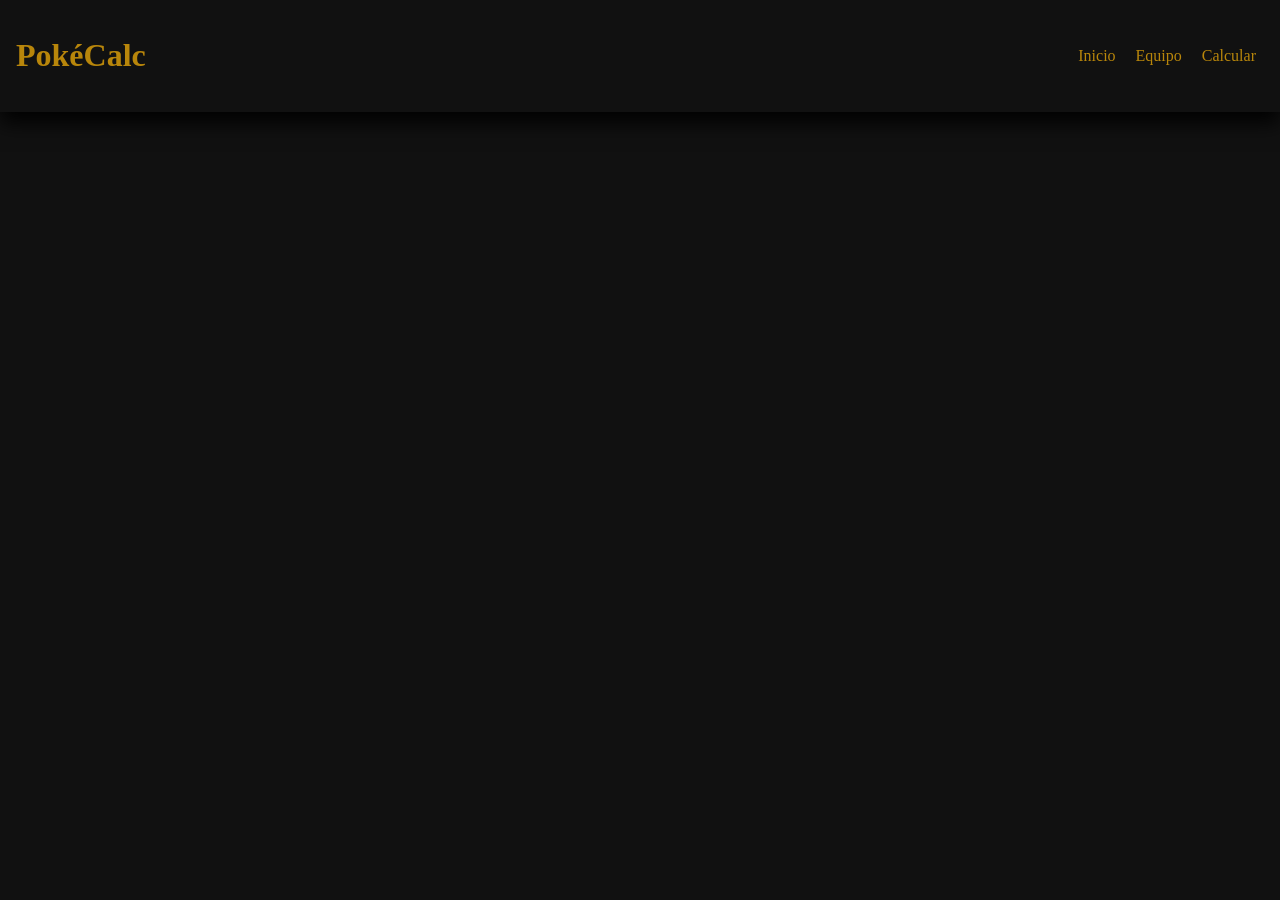
<file: index.html>
<!DOCTYPE html>
<html lang ="es">
    <head>
        <meta charset="UTF-8">
        <title>PokéCalc</title>
        <link rel="stylesheet" href="css/styles.css">
    </head>
    <body>
    <header class="header">
          <h1 class="logo">PokéCalc</h1>
          <nav class="nav">
            <a href="index.html">Inicio</a>
            <a href="team.html">Equipo</a>
            <a>Calcular</a>
          </nav>
        </header>

    </body>
</html>
</file>
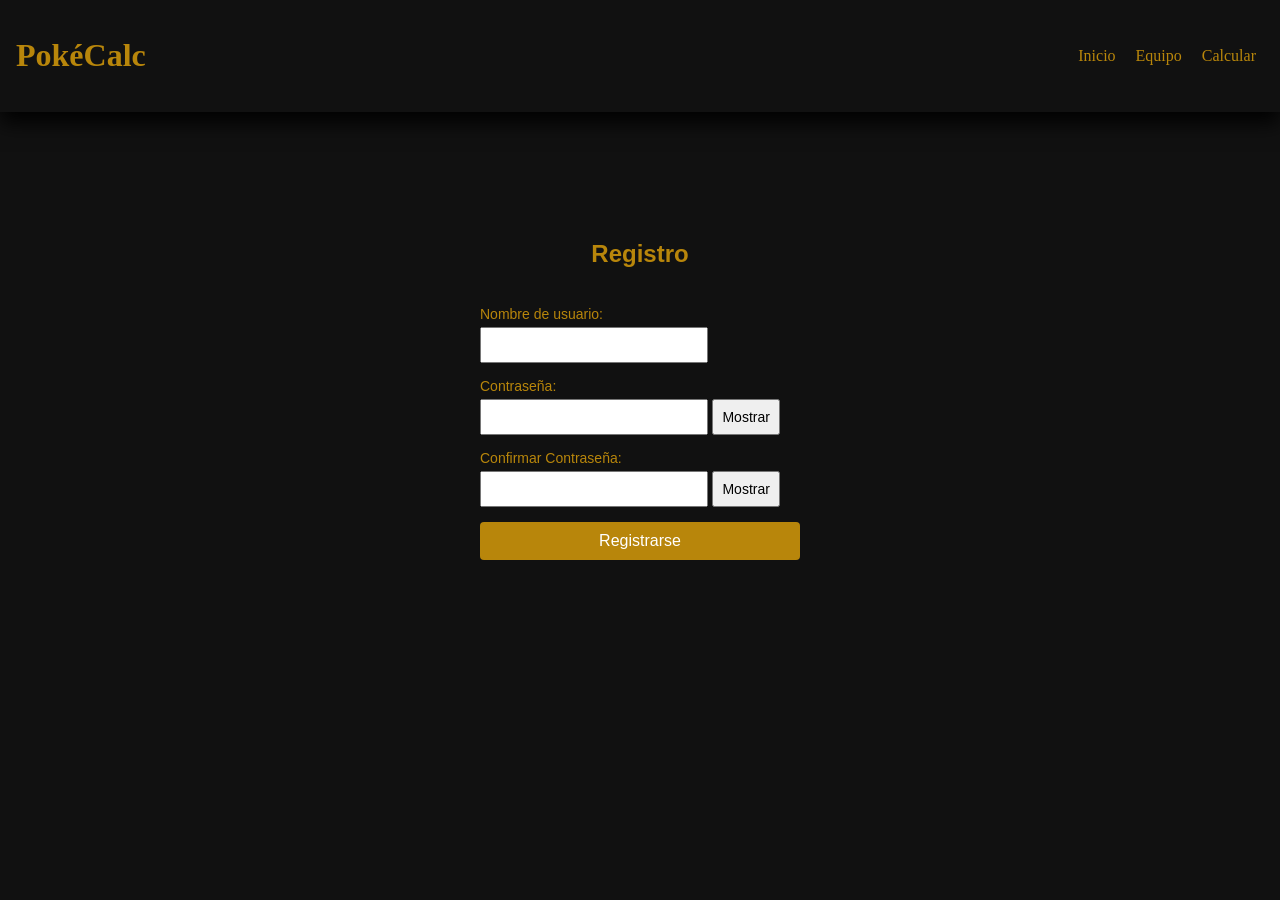
<file: login.html>
<!DOCTYPE html>
<html lang="es">
    <head>
        <meta charset="UTF-8">
        <title>PokéCalc</title>
        <link rel="stylesheet" href="css/styles.css">
        <link rel="stylesheet" href="css/login.css">
    </head>
    <body>
        <header class="header">
          <h1 class="logo">PokéCalc</h1>
          <nav class="nav">
            <a>Inicio</a>
            <a>Equipo</a>
            <a>Calcular</a>
          </nav>
        </header>

        <div class="centro">
        <h2>Registro</h2><br>
        <form id="formRegistro">
            <div class="grupo">
                <label for="usuario">Nombre de usuario:</label>
                <input type="text" id="usuario" required>
            </div>

            <div class="grupo">
                <label for="password">Contraseña:</label>
                <input type="password" id="password" required>
                <button type="button" id="btnMostrar" class="mostrar">Mostrar</button>
            </div>

            <div class="grupo">
                <label for="confirmPassword">Confirmar Contraseña:</label>
                <input type="password" id="confirmPassword" required>
                <button type="button" id="btnMostrarConfirm" class="mostrar">Mostrar</button>
                <div id="mensajeError"></div>
            </div>

            <button type="submit" id="btnEnviar" class="registro" disabled>Registrarse</button>
        </form>
    </div>

    <script>
        const inputPass = document.getElementById("password");
        const inputConfirm = document.getElementById("confirmPassword");
        const mensajeError = document.getElementById("mensajeError");
        const btnEnviar = document.getElementById("btnEnviar");

        function validarContrasenas() {
            const pass = inputPass.value;
            const confirm = inputConfirm.value;

            // Si ambos campos están vacíos, limpiamos mensajes y desactivamos
            if (pass === "" && confirm === "") {
                mensajeError.textContent = "";
                btnEnviar.disabled = true;
                return;
            }

            // Validamos si coinciden
            if (pass === confirm) {
                mensajeError.textContent = "✔ Las contraseñas coinciden";
                mensajeError.style.color = "green";
                btnEnviar.disabled = false; // Habilitamos el botón
            } else {
                mensajeError.textContent = "✖ Las contraseñas no coinciden";
                mensajeError.style.color = "darkred";
                btnEnviar.disabled = true; // Deshabilitamos el botón
            }
        }

        // Escuchamos cuando el usuario escribe en cualquiera de los dos campos de contraseña
        inputPass.addEventListener("input", validarContrasenas);
        inputConfirm.addEventListener("input", validarContrasenas);

        // Opcional: simular el envío del formulario
        document.getElementById("formRegistro").addEventListener("submit", (e) => {
            e.preventDefault();
            window.location.href = "/index.html";
        });

        const btnMostrar = document.querySelectorAll("#btnMostrar");

        const btnMostrarPass = document.getElementById("btnMostrar");
        const btnMostrarConfirm = document.getElementById("btnMostrarConfirm");

        btnMostrarPass.addEventListener("click", () => {
            if (inputPass.type === "password") {
                inputPass.type = "text";
                btnMostrarPass.textContent = "Ocultar";
            } else {
                inputPass.type = "password";
                btnMostrarPass.textContent = "Mostrar";
            }
        });

        btnMostrarConfirm.addEventListener("click", () => {
            if (inputConfirm.type === "password") {
                inputConfirm.type = "text";
                btnMostrarConfirm.textContent = "Ocultar";
            } else {
                inputConfirm.type = "password";
                btnMostrarConfirm.textContent = "Mostrar";
            }
        });
    </script>
    </body>
</html>
</file>
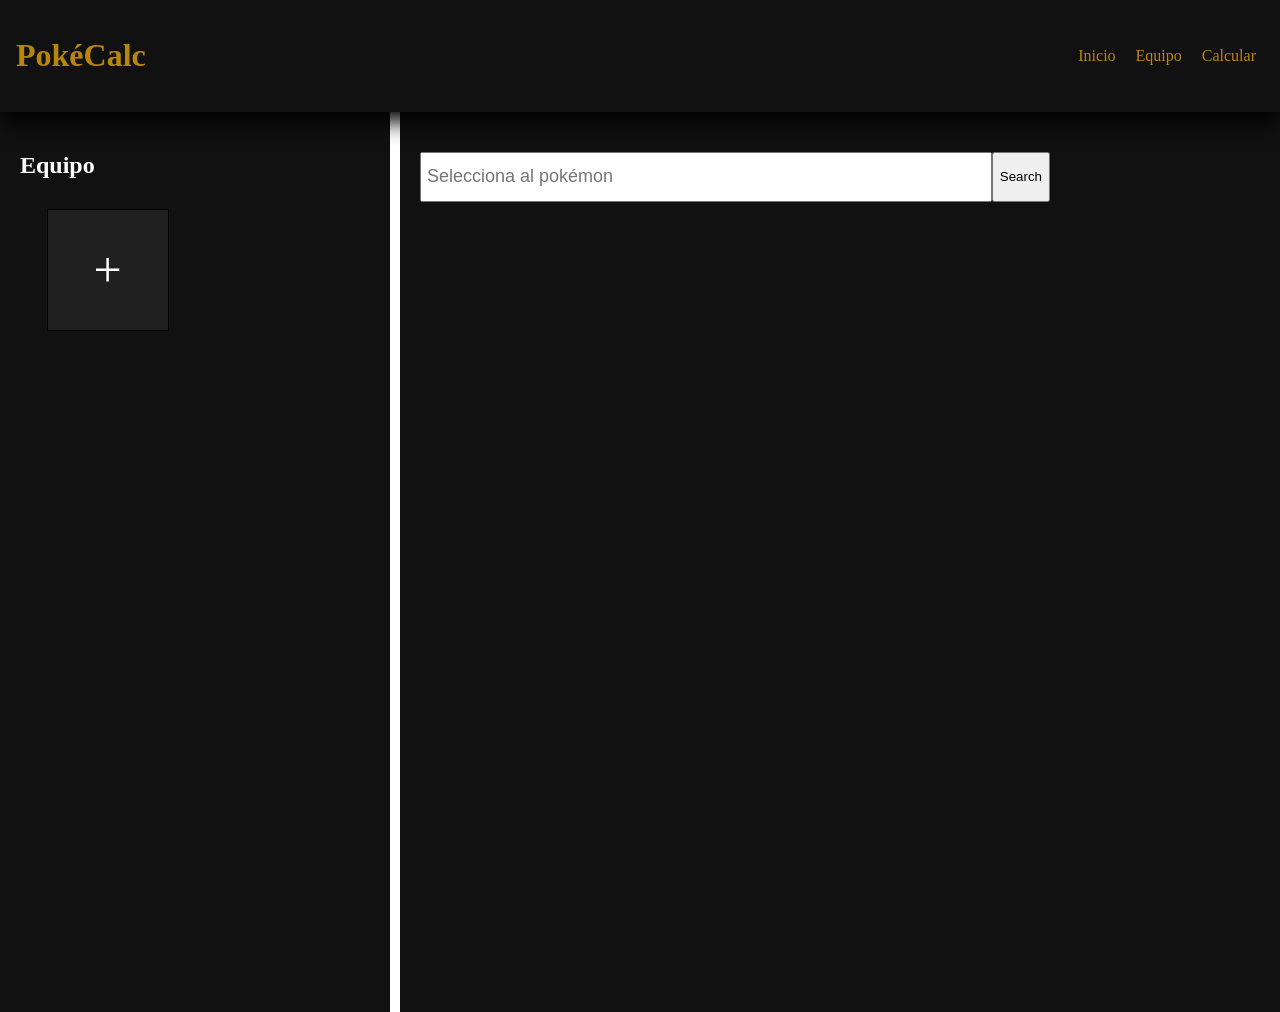
<file: teammaker.html>
<!DOCTYPE html>
<html lang ="es">
    <head>
        <meta charset="UTF-8">
        <title>Equipo</title>
        <link rel="stylesheet" href="css/styles.css">
        <link rel="stylesheet" href="css/teammaker.css">
    </head>
    <body>
        <header class="header">
          <h1 class="logo">PokéCalc</h1>
          <nav class="nav">
            <a href="index.html">Inicio</a>
            <a href="team.html">Equipo</a>
            <a>Calcular</a>
          </nav>
        </header>

        <div class="split-container">
    
            <div class="panel left-side">
                <h2>Equipo</h2>
                        
                <div class="team" id="team"></div>
            </div>

            <div class="panel right-side">
                <div class="search">
                    <div class="bar">
                        <input type="text" id="inputBox" placeholder="Selecciona al pokémon" autocomplete="off">
                        <button>Search</button>
                    </div>
                    <div class="resultBox"></div>
                </div>
                <div id="statsBox" class="statsBox"></div>
            </div>

        </div>
        
        <script type="text/javascript" src="pkmn.js"></script>
        <script type="text/javascript" src="equipo.js"></script>
        <script type="text/javascript" src="busqueda.js"></script>
<script>
// Select all the elements you want to be selectable
const boxes = document.querySelectorAll('.box');

boxes.forEach(box => {
  box.addEventListener('click', () => {
    // 1. Remove the 'active' class from whichever element currently has it
    document.querySelector('.box.active')?.classList.remove('active');
    
    // 2. Add the 'active' class to the element that was just clicked
    box.classList.add('active');
  });
});
</script>

    </body>
</html>
</file>
<file: css/styles.css>
body{
    background-color: #111111;
    color: darkgoldenrod;
    margin: 0;
}
header {
    z-index: 999;
    background-color: #111111;
    color: darkgoldenrod;
    margin: 0;
    display: flex;
    justify-content: space-between;
    align-items: center;
    padding: 1rem;
    box-shadow: 0px 10px 20px black;
    position: relative;
}
nav a{
    margin: 0.5rem;
    transition: color 0.3s;
}
a:hover{
    cursor: pointer;
}
a:visited ,a:link{
    color: inherit;
    text-decoration: none;
}
</file>
<file: css/login.css>
.grupo { 
    margin-bottom: 15px; 
}
label { 
    display: block; 
    margin-bottom: 5px; 
    font-size: 14px;
}
input { 
    width: 70%; 
    padding: 8px 0; 
    font-size: 14px; 
}
h2 { 
    margin-top: 0; 
    text-align: center; 
}
.centro {
    font-family: Arial, sans-serif;
    width: 100%;
    padding: 10% 0;
}
.mostrar { 
    width: max-content; 
    padding: 8px; 
    font-size: 14px; 
    cursor: pointer; 
}
.registro { 
    width: 100%; padding: 10px; 
    background-color: darkgoldenrod; 
    color: white; 
    border: none; 
    border-radius: 4px; 
    font-size: 16px; 
    cursor: pointer; }
form {
    width: 320px;
    margin: 0 auto;
}
</file>
<file: css/teammaker.css>
body{
    
    margin: 0;
}
.split-container {
    color: white;
    display: flex;
    width: 100%;
    height: 100vh;
}
.panel {
    padding: 20px;
    box-sizing: border-box;
}
.left-side {
    flex-shrink: 0;
    width: 400px;
    background-color: 0;
    border-right: 10px solid #fff;
}
.right-side {
    border: 0px solid #ddd;
    flex: 1;
    justify-items: center;
    overflow-y: auto;
}
.left-side h2{
    justify-self: center;
}
.search{
    color: black;
    width: 75%;
    justify-content: center;
    align-items: center;
    margin: 20px 0px;
}
.bar{
    height: 50px;
    display:flex;
    align-items: stretch;
    justify-content: center;
}
input[type="text"]{
    flex:1;
    font-size: 18px;
    padding: 5px;
}
.resultBox{
    position: absolute;
    max-height: 200px;
    overflow-y: auto;
}
.resultBox ul{
    justify-content: center;
    padding: 0px;
    background-color: aliceblue;
    margin: 0px;
    align-items: center;
    
}
.resultBox ul li{
    padding: 10px;
    justify-content: center;
    list-style: none;
    cursor: pointer;
    text-align: center;
}
.resultBox ul li:hover{
    background-color: #ddf;
}
.statsBox {
    padding: 15px;
    border-radius: 8px;
    width: 75%;
    margin-top: 20px;
    box-shadow: 0 2px 8px rgba(0,0,0,0.2);
}
.statsBox h3 {
    margin-top: 0;
    text-align: center;
}
.statsBox:empty { display: none; }
.stat-row {
    display: flex;
    justify-content: space-between;
    padding: 4px 0;
    border-bottom: 1px solid #ddd;
}
.team{
    display: grid;
    grid-template-columns: 1fr 1fr;
    grid-template-rows: 1fr 1fr 1fr;
    height: 80%;
}
.pokemon-slot{
    margin: 10px;
    height: 120px;
    width: 120px;
    border: 2px #ddd ;
    justify-self: center;
    display: flex;
    justify-content: center; 
    align-items: center; 
    border: 1px solid black;
    font-size: 50px;
    background-color: #ffffff10;
}
.pokemon-slot:focus{
    background-color: #ffffff50;

}
.pokemon-slot img{
    object-fit: cover;
}
.pokemon-slot:hover{
    cursor: pointer; 
}
.resultBox li img {
  width: 32px;
  height: 32px;
  margin-right: 6px;
  vertical-align: middle;
}
</file>
